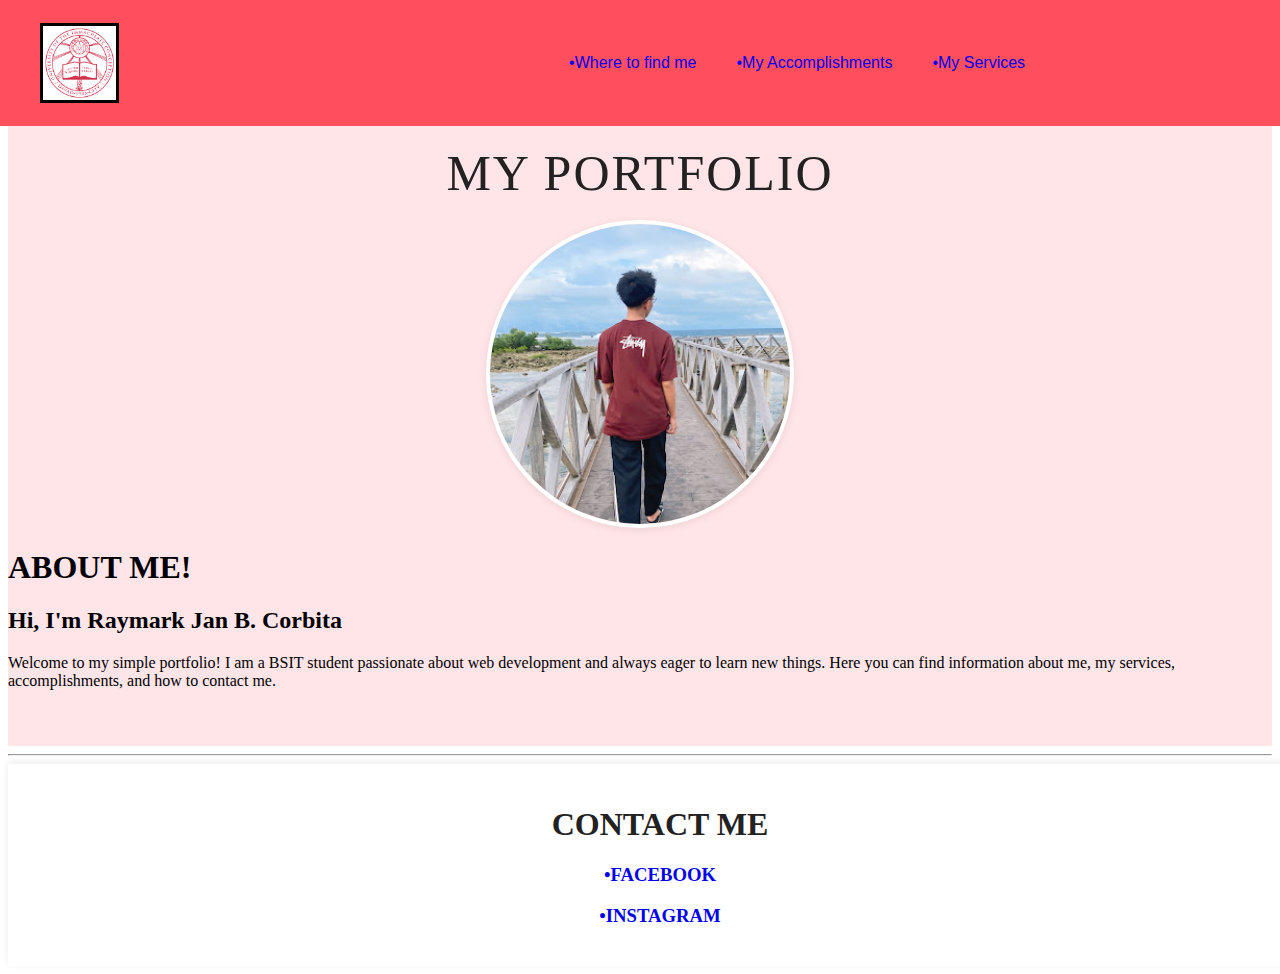
<file: index.html>
<!DOCTYPE html>
<html lang="en">
<head>
    <meta charset="UTF-8">
    <meta name="viewport" content="width=device-width, initial-scale=1.0">
    <title>CORBITA_Q1TLA2</title>
    <link rel="stylesheet" href="styles.css">
</head>
<body>
    
    <div class="header">
        <img src="uic.png" alt="UIC Logo" class="logo-img">
        <div class="site-title"></div>
        <ul class="nav-list">
            
            <li><a href="http://127.0.0.1:5500/TLA2/srvices.html">•My Services</a></li>
            <li><a href="http://127.0.0.1:5500/TLA2/Acmplsh.html">•My Accomplishments</a></li>
            <li><a href="http://127.0.0.1:5500/TLA2/FINDME.html">•Where to find me</a></li>
        </ul>

        <div style="clear:both;"></div>
    </div>
    
    <div class="main-content">
        <div class="profile-pic-wrapper">
            <h1 class="portfolio-title">MY PORTFOLIO</h1>

            <img src="raz.jpg" alt="Profile Picture" class="profile-pic">
    
        </div>

        <h1 class="abt">ABOUT ME!</h1>

        <h2 class="intro-title">Hi, I'm Raymark Jan B. Corbita</h2>

        

        <p class="intro-desc">Welcome to my simple portfolio! I am a BSIT student passionate about web development and always eager to learn new things. Here you can find information about me, my services, accomplishments, and how to contact me.</p>
    </div>

<hr>
    
<div class="footer">

<h1><strong>CONTACT ME</strong></h1>

<h3><a href="https://www.facebook.com/ramramjan.17">•FACEBOOK</a></h3>
<h3><a href="https://www.instagram.com/rayasianboy_/?hl=en">•INSTAGRAM</a></h3>


    
</body>
</html>
</file>
<file: styles.css>
.profile-pic-wrapper {
    display: flex;
    flex-direction: column;
    align-items: center;
    margin-top: 50px;
    margin-bottom: 20px;
}


.profile-pic {
    width: 300px;
    height: 300px;
    object-fit: cover;
    border-radius: 50%;
    border: 4px solid #fff;
    box-shadow: 0 2px 8px rgba(0,0,0,0.08);
    background: #fff;
    display: block;
    margin: 0 auto;
}




.portfolio-title {
    font-size: 50px;
    color: #222;
    margin-bottom: 18px;
    letter-spacing: 2px;
    font-family: 'Georgia', serif;
    font-weight: 400;
}




div {
    padding: 0;
    margin: 0;

}



ul li{

    display: inline;
    text-decoration: none;
    float: right;
}


li{

    padding: 15pt


}


img{

    height: 55pt;
    float: left;
    border: 3px solid rgb(0, 0, 0);

}




a{
    text-decoration: none;

}


.header {
    background-color: rgb(255, 79, 93);
    border: none;
    width: 100%;
    font-family: 'Lucida Sans', 'Lucida Sans Regular', 'Lucida Grande', 'Lucida Sans Unicode', Geneva, Verdana, sans-serif;
    display: flex;
    align-items: center;
    justify-content: space-between;
    padding: 18px 40px 18px 40px;
    box-sizing: border-box;
    position: fixed;
    top: 0;
    left: 0;
    z-index: 100;
}

.main-content {
    background: #ffe5e8;
    margin-top: 110px;
    border-radius: 0 0 2px 2px;
    padding-bottom: 40px;
}

.footer{
strong
    background:  #f;
    color: #222;
    text-align: center;
    padding: 20px ;
    position: ;;
    width: 100%;
    box-shadow: 0 -2px 8px rgba(0,0,0,0.08);
}
padding: 15pt

}
</file>
